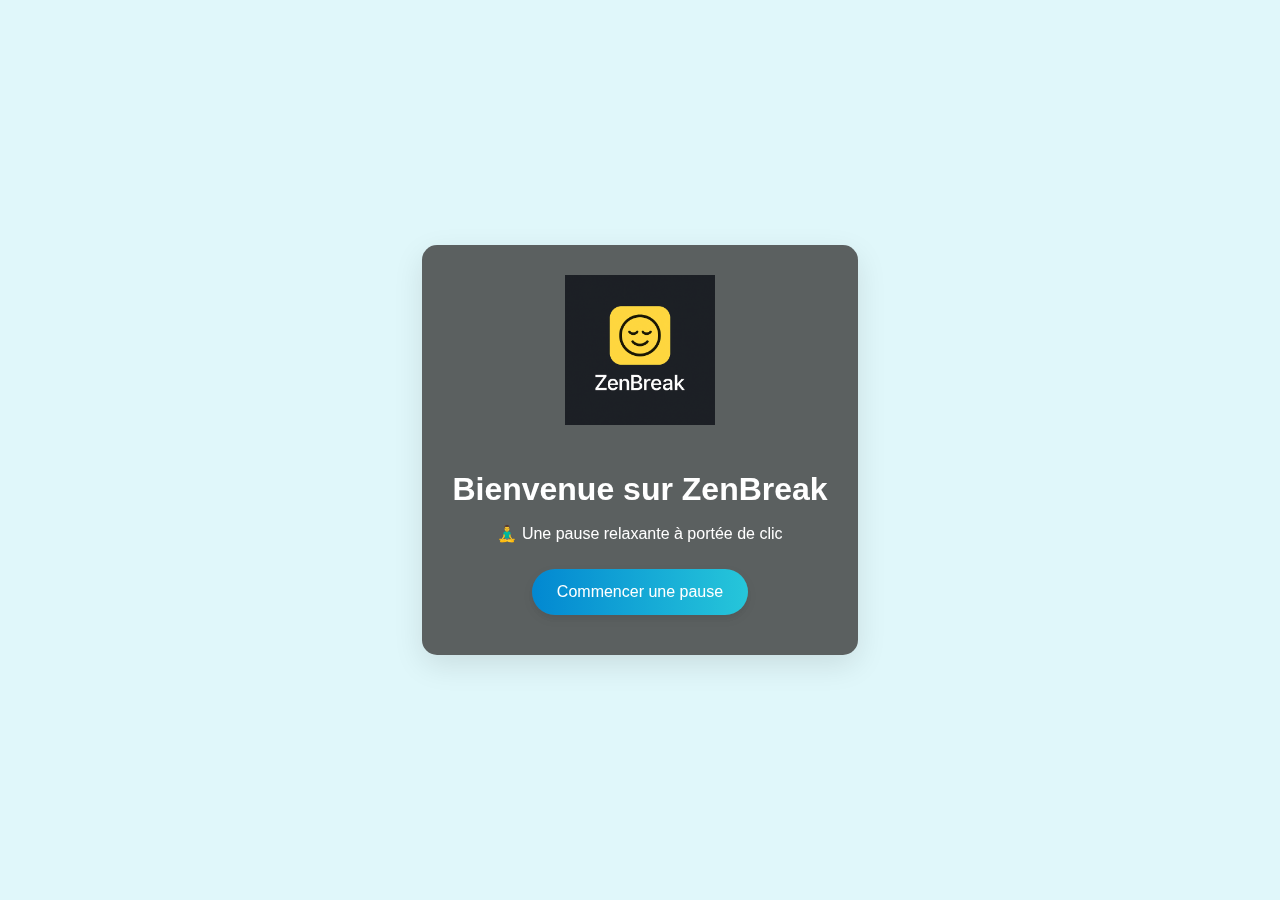
<file: index.html>
<!DOCTYPE html>
<html lang="fr">
<head>
  <meta charset="UTF-8" />
  <meta name="viewport" content="width=device-width, initial-scale=1" />
  <title>ZenBreak - Accueil</title>

  <!-- Lien vers le manifest PWA -->
  <link rel="manifest" href="manifest.json" />

  <!-- Couleur de la barre d’état (Android) -->
  <meta name="theme-color" content="#0288d1" />

  <!-- Icônes pour les différents usages -->
  <link rel="apple-touch-icon" sizes="180x180" href="logo.png" />
  <link rel="icon" type="image/png" sizes="32x32" href="logo.png" />
  <link rel="icon" type="image/png" sizes="16x16" href="logo.png" />

  <!-- Ton fichier CSS -->
  <link rel="stylesheet" href="style.css" />
</head>


<body>
  <video id="background-video" autoplay loop muted poster="https://www.shutterstock.com/shutterstock/videos/3617496381/preview/stock-footage-animated-butterfly-isolated-on-black-background.webm">
  <source src="https://www.shutterstock.com/shutterstock/videos/3617496381/preview/stock-footage-animated-butterfly-isolated-on-black-background.mp4" type="video/mp4">
</video>
  <div class="container">
    <img src="logo.png" alt="Logo ZenBreak" style="width:150px; margin-bottom: 20px;" />
    <h1>Bienvenue sur ZenBreak</h1>
    <p style="color: white;">🧘‍♂️ Une pause relaxante à portée de clic</p>
    <a href="choix-duree.html"><button>Commencer une pause</button></a>
    
  </div>
</body>
<script>
  if ('serviceWorker' in navigator) {
    navigator.serviceWorker.register('service-worker.js')
      .then(() => console.log("Service Worker enregistré"))
      .catch(err => console.error("Échec SW :", err));
  }
</script>

</html>
</file>
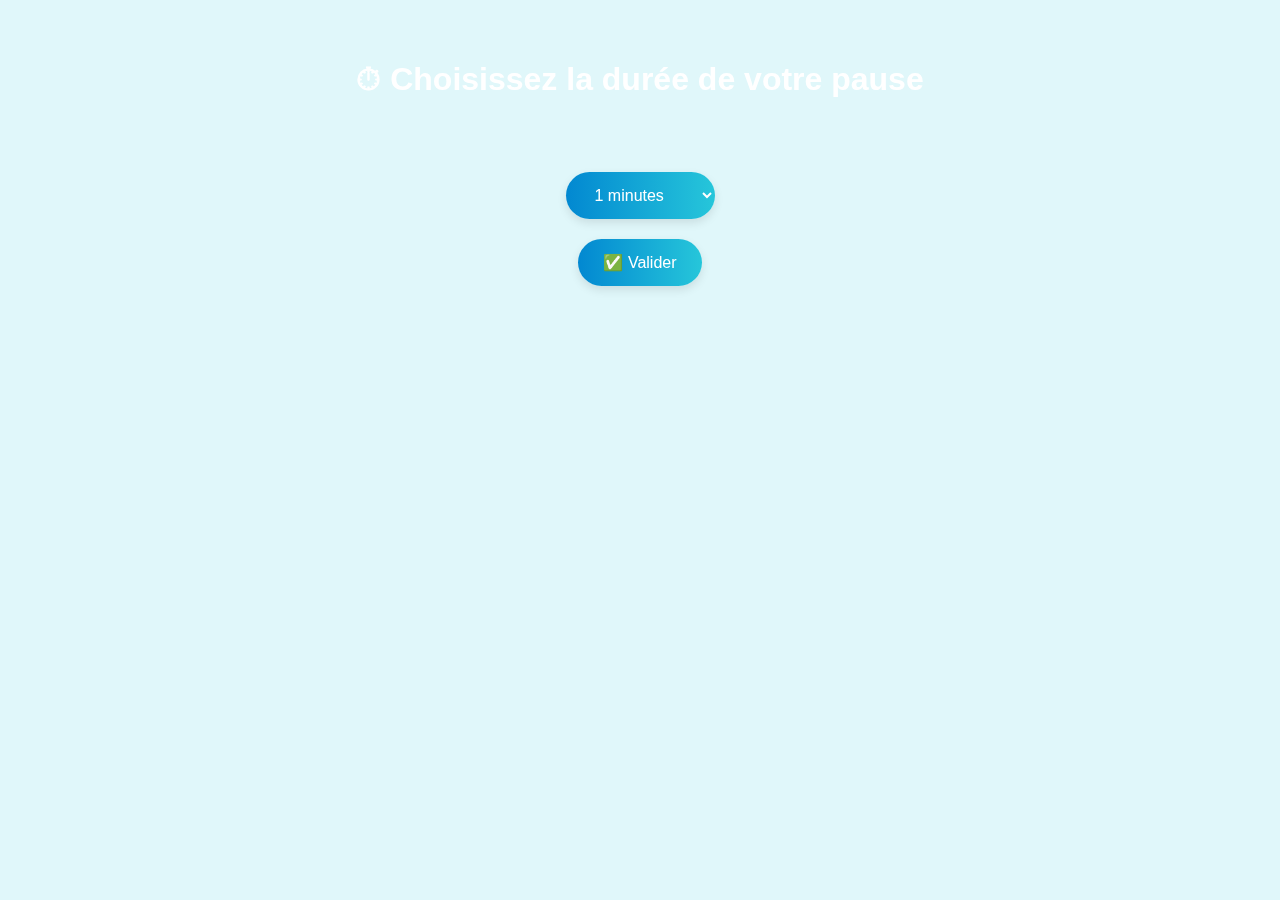
<file: choix-duree.html>
<!DOCTYPE html>
<html lang="fr">
<head>
  <meta charset="UTF-8" />
  <meta name="viewport" content="width=device-width, initial-scale=1.0" />
  <title>Choisir la durée</title>
  <style>
    body {
      font-family: Arial, sans-serif;
      background-color: #e0f7fa;
      color: #0277bd;
      text-align: center;
      padding: 2rem;
    }
    #background-video {
   width: 100vw;
   height: 100vh;
   object-fit: cover;
   position: fixed;
   left: 0;
   right: 0;
   top: 0;
   bottom: 0;
   z-index: -1;
}
    h1 {
      font-size: 2rem;
      margin-bottom: 4rem;
      color: white;
    }
    select, button {
      background: linear-gradient(to right, #0288d1, #26c6da);
  color: white;
  border: none;
  padding: 14px 25px;
  font-size: 16px;
  font-weight: 500;
  border-radius: 30px;
  cursor: pointer;
  box-shadow: 0 4px 10px rgba(0, 0, 0, 0.1);
  transition: all 0.3s ease-in-out;
  margin: 10px;
    }
    select:hover, button:hover {
      background-color: #424344;
    }
    
  </style>
</head>
<body>
<video id="background-video" autoplay loop muted poster="https://www.shutterstock.com/shutterstock/videos/3617496381/preview/stock-footage-animated-butterfly-isolated-on-black-background.webm">
  <source src="https://www.shutterstock.com/shutterstock/videos/3617496381/preview/stock-footage-animated-butterfly-isolated-on-black-background.mp4" type="video/mp4">
</video>
  <h1>⏱ Choisissez la durée de votre pause</h1>

  <select id="duree">
    <option value="1">1 minutes</option>
    <option value="2">2 minutes</option>
    <option value="3">3 minutes</option>
    <option value="4">4 minutes</option>
    <option value="5">5 minutes</option>
    <option value="6">6 minutes</option>
    <option value="7">7 minutes</option>
    <option value="8">8 minutes</option>
    <option value="9">9 minutes</option>
    <option value="10">10 minutes</option>
    <option value="11">11 minutes</option>
    <option value="12">12 minutes</option>
    <option value="13">13 minutes</option>
    <option value="14">14 minutes</option>
    <option value="15">15 minutes</option>
    <option value="16">16 minutes</option>
    <option value="17">17 minutes</option>
    <option value="18">18 minutes</option>
    <option value="19">19 minutes</option>
    <option value="20">20 minutes</option>
    <option value="21">21 minutes</option>
    <option value="22">22 minutes</option>
    <option value="23">23 minutes</option>
    <option value="24">24 minutes</option>
    <option value="25">25 minutes</option>
    <option value="26">26 minutes</option>
    <option value="27">27 minutes</option>
    <option value="28">28 minutes</option>
    <option value="29">29 minutes</option>
    <option value="30">30 minutes</option>
  </select>

  <br />
  <button onclick="validerDuree()">✅ Valider</button>

  <script>
    function validerDuree() {
      const duree = parseInt(document.getElementById("duree").value);
      if (!isNaN(duree)) {
        sessionStorage.setItem("dureeChoisie", duree * 60); // Stocké en secondes
        window.location.href = "choix-son.html";
      } else {
        alert("Veuillez sélectionner une durée.");
      }
    }
  </script>

</body>
</html>
</file>
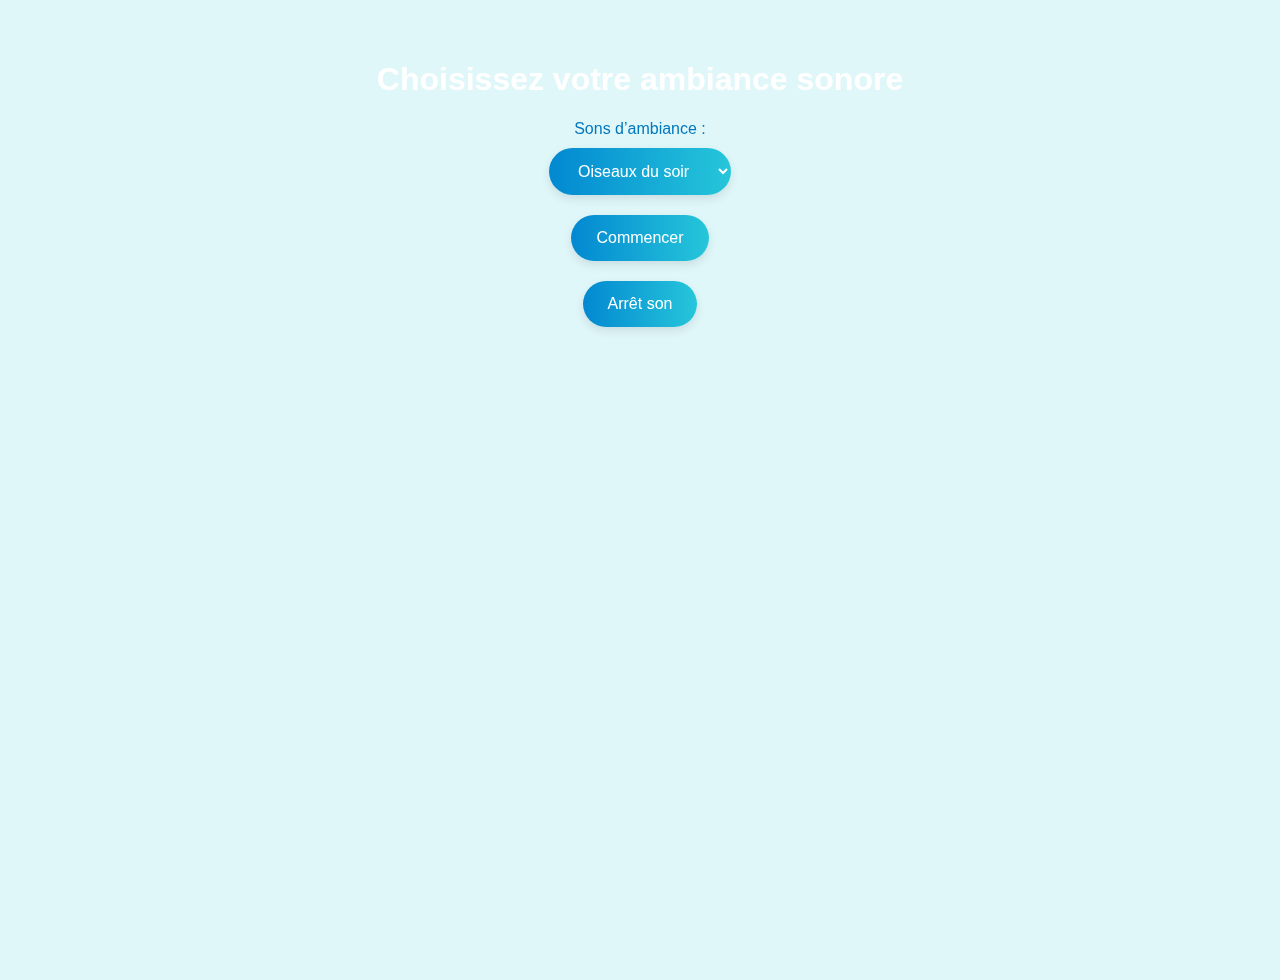
<file: choix-son.html>
<!DOCTYPE html>
<html lang="fr">
<head>
  <meta charset="UTF-8" />
  <meta name="viewport" content="width=device-width, initial-scale=1" />
  <title>ZenBreak - Choix du son</title>
  <style>
    body {
      font-family: 'Segoe UI', Tahoma, Geneva, Verdana, sans-serif;
      background: #e0f7fa;
      color: #0277bd;
      display: flex;
      flex-direction: column;
      align-items: center;
      padding: 2rem;
      min-height: 100vh;
    }

    #background-video {
   width: 100vw;
   height: 100vh;
   object-fit: cover;
   position: fixed;
   left: 0;
   right: 0;
   top: 0;
   bottom: 0;
   z-index: -1;
}
h1{
  color: white;
  text-align: center;
}
     select, button {
      background: linear-gradient(to right, #0288d1, #26c6da);
  color: white;
  border: none;
  padding: 14px 25px;
  font-size: 16px;
  font-weight: 500;
  border-radius: 30px;
  cursor: pointer;
  box-shadow: 0 4px 10px rgba(0, 0, 0, 0.1);
  transition: all 0.3s ease-in-out;
  margin: 10px;
    }
    select:hover, button:hover {
      background-color: #424344;
    }
    #timer {
      font-size: 2rem;
      margin-top: 1rem;
      color: #01579b;
    }
    
  </style>
</head>
<body>
<video id="background-video" autoplay loop muted poster="https://www.shutterstock.com/shutterstock/videos/3617496381/preview/stock-footage-animated-butterfly-isolated-on-black-background.webm">
  <source src="https://www.shutterstock.com/shutterstock/videos/3617496381/preview/stock-footage-animated-butterfly-isolated-on-black-background.mp4" type="video/mp4">
</video>
  <h1>Choisissez votre ambiance sonore</h1>

  <label for="ambientSounds">Sons d’ambiance :</label>
  <select id="ambientSounds">
    <option value="sounds/AMBBird_Oiseaux du soir (ID 1859)_LS.mp3" >Oiseaux du soir</option>
    <option value="sounds/AMBUndr_Grotte 2 (ID 2136)_LS.mp3">Grotte</option>
    <option value="sounds/ANMLInsc_Cigales (ID 3002)_LS.mp3">Cigales</option>
    
  </select>

  <button id="startBtn">Commencer</button>
  <button id="stopBtn">Arrêt son</button>

  <div id="timer"></div>

  <script>
    let duration = parseInt(sessionStorage.getItem('dureeChoisie'));
    if (!duration || isNaN(duration)) duration = 300;

    let remaining = duration;
    let timerInterval;
    let audio = null;
    const gong = new Audio('sounds/gong.mp3');

    const timerDisplay = document.getElementById('timer');
    const startBtn = document.getElementById('startBtn');
    const stopBtn = document.getElementById('stopBtn');
    const ambientSelect = document.getElementById('ambientSounds');

    function formatTime(s) {
      const min = Math.floor(s / 60);
      const sec = s % 60;
      return `${min.toString().padStart(2, '0')}:${sec.toString().padStart(2, '0')}`;
    }

    function updateTimer() {
      timerDisplay.textContent = formatTime(remaining);
      if (remaining <= 0) {
        clearInterval(timerInterval);
        timerDisplay.textContent = "Temps écoulé !";
        if (audio) {
          audio.pause();
          audio.currentTime = 0;
        }
        gong.play();
        return;
      }
      remaining--;
    }

    startBtn.onclick = () => {
      if (audio) {
        audio.pause();
        audio.currentTime = 0;
      }
      audio = new Audio(ambientSelect.value);
      audio.loop = true;
      audio.play();

      remaining = duration;
      updateTimer();

      clearInterval(timerInterval);
      timerInterval = setInterval(updateTimer, 1000);
    };

    stopBtn.onclick = () => {
      if (audio) {
        audio.pause();
        audio.currentTime = 0;
      }
      clearInterval(timerInterval);
      timerDisplay.textContent = "";
    };
  </script>

</body>
</html>
</file>
<file: style.css>
body {
  font-family: 'Segoe UI', sans-serif;
  margin: 0;
  padding: 0;
  background-color: #e0f7fa;
  color: #333;
  display: flex;
  justify-content: center;
  align-items: center;
  min-height: 100vh;
}
#background-video {
   width: 100vw;
   height: 100vh;
   object-fit: cover;
   position: fixed;
   left: 0;
   right: 0;
   top: 0;
   bottom: 0;
   z-index: -1;
}
.container {
  max-width: 500px;
  padding: 30px;
  background: rgba(59, 59, 59, 0.803);
  border-radius: 15px;
  box-shadow: 0 10px 30px rgba(0,0,0,0.1);
  text-align: center;
}
h1 {
  margin-bottom: 15px;
  color: #ffffff;
}
select {
  font-size: 16px;
  padding: 12px 15px;
  margin: 20px auto;
  border-radius: 10px;
  border: 1px solid #ccc;
  background-color: #f9f9f9;
  width: 80%;
}
button {
  background: linear-gradient(to right, #0288d1, #26c6da);
  color: white;
  border: none;
  padding: 14px 25px;
  font-size: 16px;
  font-weight: 500;
  border-radius: 30px;
  cursor: pointer;
  box-shadow: 0 4px 10px rgba(0, 0, 0, 0.1);
  transition: all 0.3s ease-in-out;
  margin: 10px;
}
button:hover {
  background: linear-gradient(to right, #0277bd, #00acc1);
  transform: translateY(-2px);
}
.countdown {
  margin-top: 20px;
  font-size: 20px;
  font-weight: bold;
  background-color: #b2ebf2;
  padding: 15px 20px;
  border-radius: 10px;
  display: inline-block;
}
</file>
